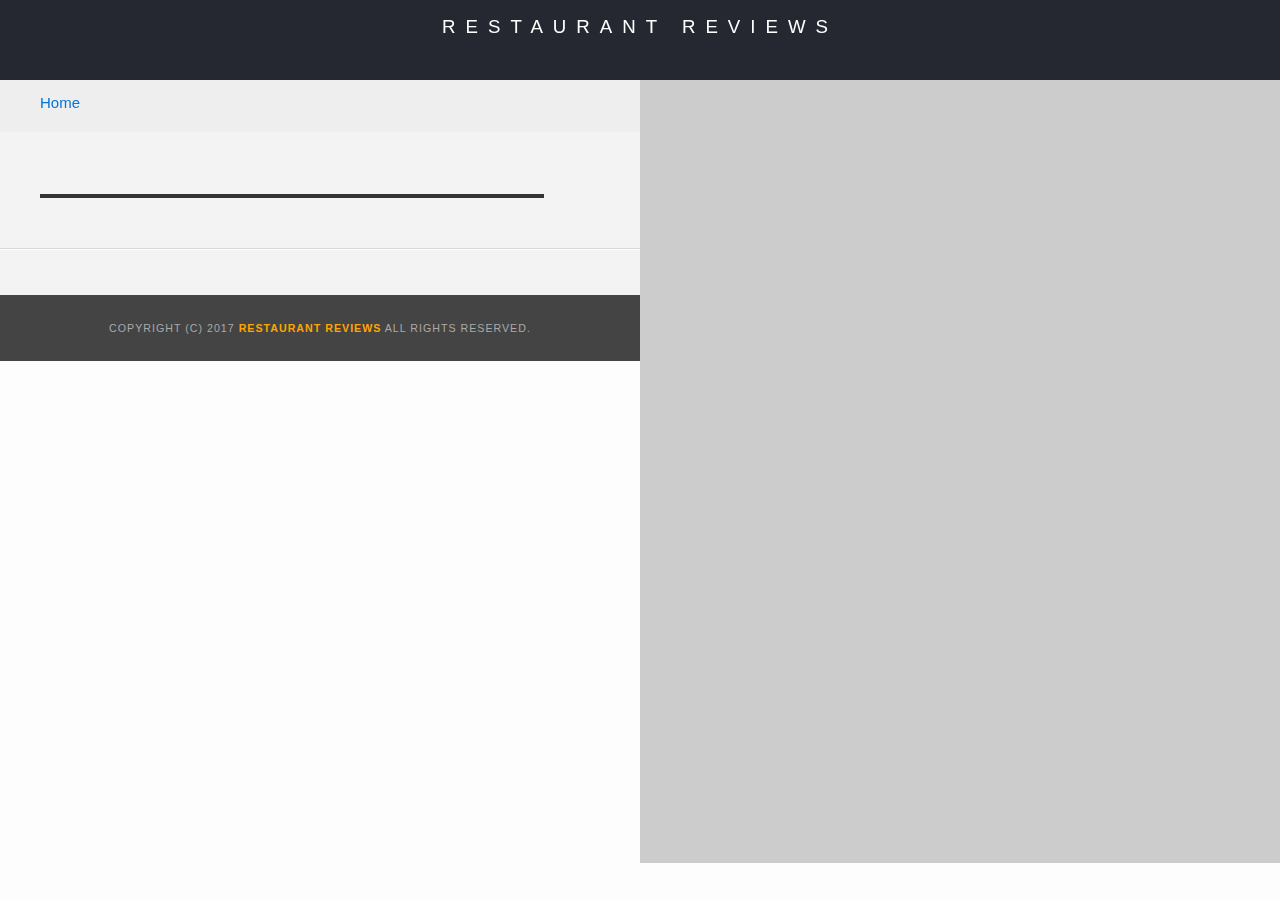
<file: restaurant.html>
<!DOCTYPE html>
<html>

<head>
  <meta name="viewport" content="width=device-width, initial-scale=1">
   <meta http-equiv="X-UA-Compatible" content="IE=edge">
  <!-- Normalize.css for better cross-browser consistency -->
  <link rel="stylesheet" src="//normalize-css.googlecode.com/svn/trunk/normalize.css" />
  <!-- Main CSS file -->
  <link rel="stylesheet" href="css/styles.css" type="text/css">
  <link rel="stylesheet" href="https://unpkg.com/leaflet@1.3.1/dist/leaflet.css" integrity="sha512-Rksm5RenBEKSKFjgI3a41vrjkw4EVPlJ3+OiI65vTjIdo9brlAacEuKOiQ5OFh7cOI1bkDwLqdLw3Zg0cRJAAQ==" crossorigin=""/>
  <title>Restaurant Info</title>
</head>

<body class="inside">
  <!-- Beginning header -->
  <header>
    <!-- Beginning nav -->
    <nav>
      <h1><a tabindex="1" href="/">Restaurant Reviews</a></h1>
    </nav>
    <!-- Beginning breadcrumb -->
    <ul id="breadcrumb" aria-label="Breadcrumb">
      <li><a href="/">Home</a></li>
    </ul>
    <!-- End breadcrumb -->
    <!-- End nav -->
  </header>
  <!-- End header -->

  <!-- Beginning main -->
  <main id="maincontent">
    <!-- Beginning map -->
    <section id="map-container">
      <div id="map" role="map-location"></div>
    </section>
    <!-- End map -->
    <!-- Beginning restaurant -->
    <section id="restaurant-container">
      <h1 id="restaurant-name"></h1>
      <img id="restaurant-img">
      <p id="restaurant-cuisine"></p>
      <p id="restaurant-address"></p>
      <table id="restaurant-hours"></table>
    </section>
    <!-- end restaurant -->
    <!-- Beginning reviews -->
    <section id="reviews-container">
      <ul id="reviews-list"></ul>
    </section>
    <!-- End reviews -->
  </main>
  <!-- End main -->

  <!-- Beginning footer -->
  <footer id="footer">
    Copyright (c) 2017 <a href="/"><strong>Restaurant Reviews</strong></a> All Rights Reserved.
  </footer>
  <!-- End footer -->
  <script src="https://unpkg.com/leaflet@1.3.1/dist/leaflet.js" integrity="sha512-/Nsx9X4HebavoBvEBuyp3I7od5tA0UzAxs+j83KgC8PU0kgB4XiK4Lfe4y4cgBtaRJQEIFCW+oC506aPT2L1zw==" crossorigin=""></script>
  <!-- Beginning scripts -->
  <!-- Database helpers -->
  <script type="text/javascript" src="js/dbhelper.js"></script>
  <!-- Main javascript file -->
  <script type="text/javascript" src="js/restaurant_info.js"></script>
  <!-- Service Worker -->
   <script type="application/javascript" charset="utf-8" src="js/swReg.js"></script>
  <!-- Google Maps -->
 <!--  <script async defer src="https://maps.googleapis.com/maps/api/js?key=AIzaSyA_tKbW6A5pQ-eupxI56myUnHLqYCzOjKo&libraries=places&callback=initMap"></script> -->
  <!-- End scripts -->

</body>

</html>
</file>
<file: css/styles.css>
@charset "utf-8";
/* CSS Document */

body,td,th,p{
	font-family: Arial, Helvetica, sans-serif;
	font-size: 15px;
	color: #333;
	line-height: 1.5;
}
body {
	background-color: #fdfdfd;
	margin: 0;
	position:relative;
}
ul, li {
	font-family: Arial, Helvetica, sans-serif;
	font-size: 15px;
	color: #333;
}
a {
	color: orange;
	text-decoration: none;
}
a:hover, a:focus {
	color: #3397db;
	text-decoration: none;
}
a img{
	border: none 0px #fff;
}
h1, h2, h3, h4, h5, h6 {
  font-family: Arial, Helvetica, sans-serif;
  margin: 0 0 20px;
}
article, aside, canvas, details, figcaption, figure, footer, header, hgroup, menu, nav, section {
	display: block;
}
#maincontent {
  background-color: #f3f3f3;
  min-height: 100%;
  max-width: 1800px;
}
#footer {
  background-color: #444;
  color: #aaa;
  font-size: 8pt;
  letter-spacing: 1px;
  padding: 25px 0;
  text-align: center;
  text-transform: uppercase;
}
/* ====================== Navigation ====================== */
nav {
  width: 100%;
  height: 80px;
  background-color: #252831;
  text-align:center;
}
nav h1 {
  margin: auto;
}
nav h1 a {
  color: #fff;
  font-size: 14pt;
  font-weight: 200;
  letter-spacing: 10px;
  text-transform: uppercase;
}
#breadcrumb {
    padding: 10px 40px 16px;
    list-style: none;
    background-color: #eee;
    font-size: 17px;
    margin: 0;
    width: calc(50% - 80px);
}

/* Display list items side by side */
#breadcrumb li {
    display: inline;
}

/* Add a slash symbol (/) before/behind each list item */
#breadcrumb li+li:before {
    padding: 8px;
    color: black;
    content: "/\00a0";
}

/* Add a color to all links inside the list */
#breadcrumb li a {
    color: #0275d8;
    text-decoration: none;
}

/* Add a color on mouse-over */
#breadcrumb li a:hover {
    color: #01447e;
    text-decoration: underline;
}
/* ====================== Map ====================== */
#map {
  height: 400px;
  width: 100%;
  background-color: #ccc;
}
/* ====================== Restaurant Filtering ====================== */
.filter-options {
  width: 100%;
  height: 100%;
  padding: 10px 0;
  align-items: center;
  background-color: #3397DB;
  margin: 0 20px;
}
.filter-options h2 {
  color: white;
  font-size: 1rem;
  font-weight: normal;
  line-height: 1;
  margin: 0 20px;
}
.filter-options select {
  background-color: white;
  border: 1px solid #fff;
  font-family: Arial,sans-serif;
  font-size: 11pt;
  height: 35px;
  letter-spacing: 0;
  margin: 10px;
  padding: 0 10px;
  width: 200px;
}

/* ====================== Restaurant Listing ====================== */
#restaurants-list {
  background-color: #f3f3f3;
  list-style: outside none none;
  margin: 0;
  padding: 30px 15px 60px;
  text-align: center;
  display: flex;
  flex-wrap: wrap;
}
#restaurants-list li {
  background-color: #fff;
  border: 2px solid #ccc;
  font-family: Arial,sans-serif;
  margin: 15px;
  min-height: 380px;
  padding: 0 30px 25px;
  text-align: left;
  max-width: 350px;
  width: 80%;
}
#restaurants-list .restaurant-img {
  background-color: #ccc;
  display: block;
  margin: 0;
  max-width: 100%;
  min-height: 248px;
  min-width: 100%;
}
#restaurants-list li h1 {
  color: #f18200;
  font-family: Arial,sans-serif;
  font-size: 14pt;
  font-weight: 200;
  letter-spacing: 0;
  line-height: 1.3;
  margin: 20px 0 10px;
  text-transform: uppercase;
}
#restaurants-list p {
  margin: 0;
  font-size: 11pt;
}
#restaurants-list li a {
  background-color: orange;
  border-bottom: 3px solid #eee;
  color: #fff;
  display: inline-block;
  font-size: 10pt;
  margin: 15px 0 0;
  padding: 8px 30px 10px;
  text-align: center;
  text-decoration: none;
  text-transform: uppercase;
}

/* ====================== Restaurant Details ====================== */
.inside header {
  position: fixed;
  top: 0;
  width: 100%;
  z-index: 1000;
}
.inside #map-container {
  background: blue none repeat scroll 0 0;
  height: 87%;
  position: fixed;
  right: 0;
  top: 80px;
  width: 50%;
}
.inside #map {
  background-color: #ccc;
  height: 100%;
  width: 100%;
}
.inside #footer {
  bottom: 0;
  position: absolute;
  width: 50%;
}
#restaurant-name {
  color: #f18200;
  font-family: Arial,sans-serif;
  font-size: 20pt;
  font-weight: 200;
  letter-spacing: 0;
  margin: 15px 0 30px;
  text-transform: uppercase;
  line-height: 1.1;
}
#restaurant-img {
	width: 90%;
}
#restaurant-address {
  font-size: 12pt;
  margin: 10px 0px;
}
#restaurant-cuisine {
  background-color: #333;
  color: #ddd;
  font-size: 12pt;
  font-weight: 300;
  letter-spacing: 10px;
  margin: 0 0 20px;
  padding: 2px 0;
  text-align: center;
  text-transform: uppercase;
	width: 90%;
}
#restaurant-container, #reviews-container {
  border-bottom: 1px solid #d9d9d9;
  border-top: 1px solid #fff;
  padding: 140px 40px 30px;
  width: 40%;
}
#reviews-container {
  padding: 30px 40px 80px;
}
#reviews-container h2 {
  color: #f58500;
  font-size: 24pt;
  font-weight: 300;
  letter-spacing: -1px;
  padding-bottom: 1pt;
}
#reviews-list {
  margin: 0;
  padding: 0;
}
#reviews-list li p {
  margin: 5 0 10px;
}
#restaurant-hours td {
  color: #666;
}
#restaurant-container, #reviews-container {
  border-bottom: 1px solid #d9d9d9;
  border-top:1px solid #fff;
  padding: 140px 40px 30px;
  width: calc(50% - 80px);
}
#reviews-container {
  padding: 30px 40px 80px;
}
#reviews-container h2 {
  color: #f58500;
  font-size: 24pt;
  font-weight: 300;
  letter-spacing: -1px;
  padding-bottom: 1pt;
}
#reviews-list {
  margin: 0;
  padding: 0;
}
@media screen and (max-width: 801px) {

  #breadcrumb {
    width: 100%;
  }

  .inside #map-container {
    height: 400px;
    position: relative;
    top: 121px;
    width: 100%;
  }

  #restaurant-container, #reviews-container {
    width: 100%;
    padding: 0;
    margin: 10px 0 10px;
    position: relative;
    top: 121px;
  }

  #reviews-list li {
    padding: 0;
  }

  .inside #footer {
    position: relative;
    width: 100%;
    top: 121px;
    padding: 15px 0 15px;
  }
  #restaurant-name {
    font-size: 12pt;
}
table {
    font-size: 12px;
}
}
#reviews-list li p:nth-child(1), #reviewForm p:nth-child(1) {
  font-size: 20px;
}
#reviews-list li p:nth-child(2), #reviewForm p:nth-child(2) {
  font-size: 20px;
}
#reviews-list li p:nth-child(3), #reviewForm p:nth-child(3) {
  font-size: 20px;
}
</file>
